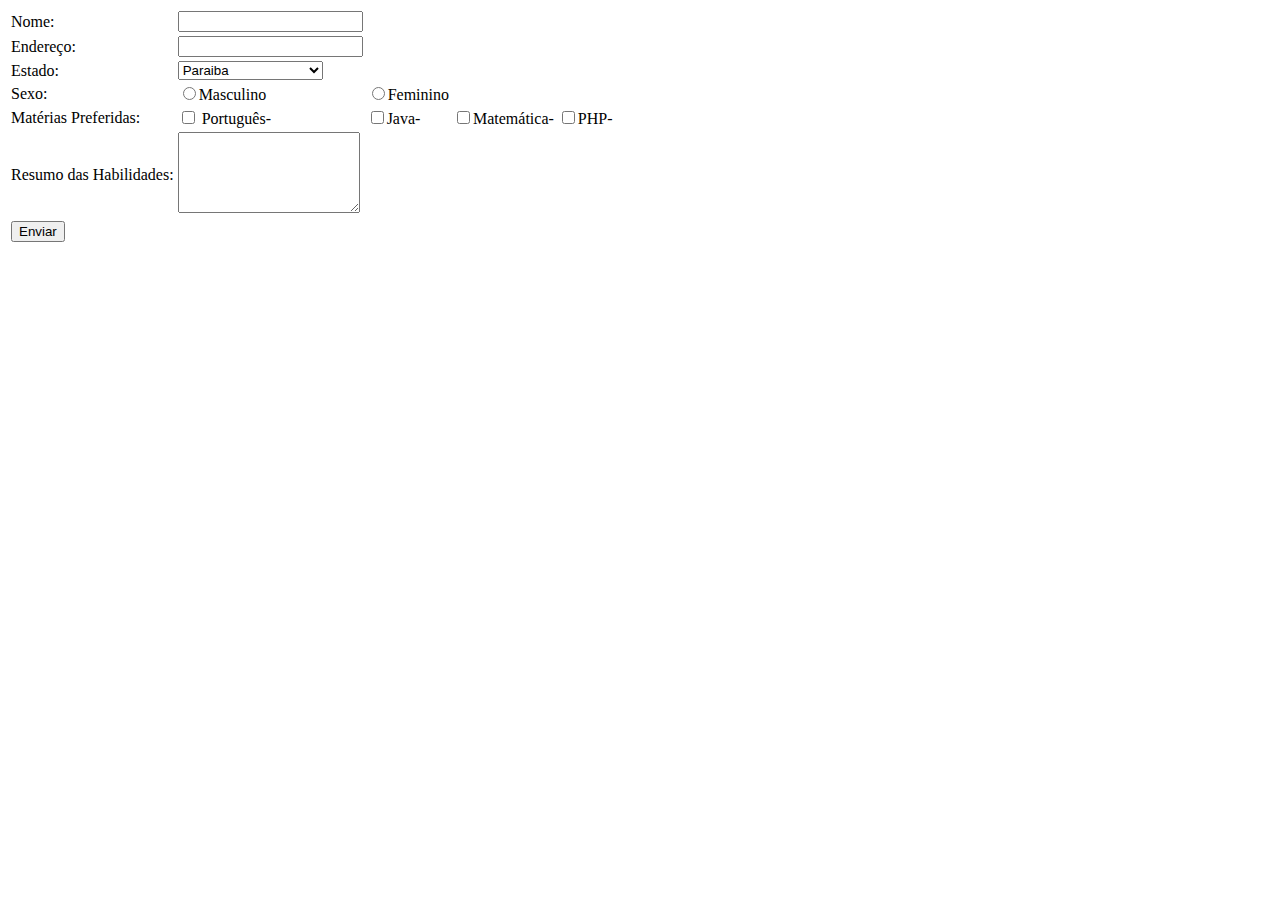
<file: MeuFormulario/index.html>
<!DOCTYPE html>
<html>
    
    <head>
        <title>Meu título</title>
        <meta charset="utf-8">
    </head>
    
    <body>
        <form method="post" action="cadastrar.php">
            
            <table>
                <tr>
                    <td>
                        <label for="nome">Nome: </label>
                    </td> 
                    <td>
                        <input type="text" name="nome">
                    </td>                    
                </tr>
                <tr>
                    <td>
                        <label for="endereco">Endereço: </label>
                    </td>    
                    <td>
                        <input type="text" name="endereco">
                    </td> 
                </tr>
                <tr>
                    
                    <td>
                        <label for="estado">Estado: </label>
                    </td> 
                    
                    <td>
                        <select name="estado">
                            <option name="pb">Paraiba</option>
                            <option name="pe">Pernambuco</option>
                            <option name="rn">Rio Grande do Norte</option>
                        </select>
                    </td>       
                </tr>
                <tr>
                    <td>
                        <label for="genero">Sexo: </label>
                    </td>
                    
                    <td>
                        <input type="radio" name="genero" value="masc">Masculino
                    </td>
                    
                    <td>
                        <input type="radio" name="genero" value="fem">Feminino
                    </td> 
                </tr>
                
                <tr>
                    <td>
                        <label for="materias">Matérias Preferidas: </label>
                    </td>
                    <td>
                        <input type="checkbox" name="materias" value="portugues"> Português-
                    </td>
                    <td>
                        <input type="checkbox" name="materias" value="java">Java-
                    </td>
                    <td>
                        <input type="checkbox" name="materias" value="matematica">Matemática-
                    </td>
                    <td>
                        <input type="checkbox" name="materias" value="php">PHP- 
                    </td>
                </tr>
                <tr>
                    <td>
                        <label for="resumo">Resumo das Habilidades: </label>
                    </td>
                    <td>
                        <textarea name="resumo" rows="5" cols="20">
                        </textarea>
                    </td>
                </tr>
                <tr>
                    <td>
                        <input type="submit" value="Enviar">
                    </td>
                </tr>
                
            </table>
        </form>
    </body>
</html>
</file>
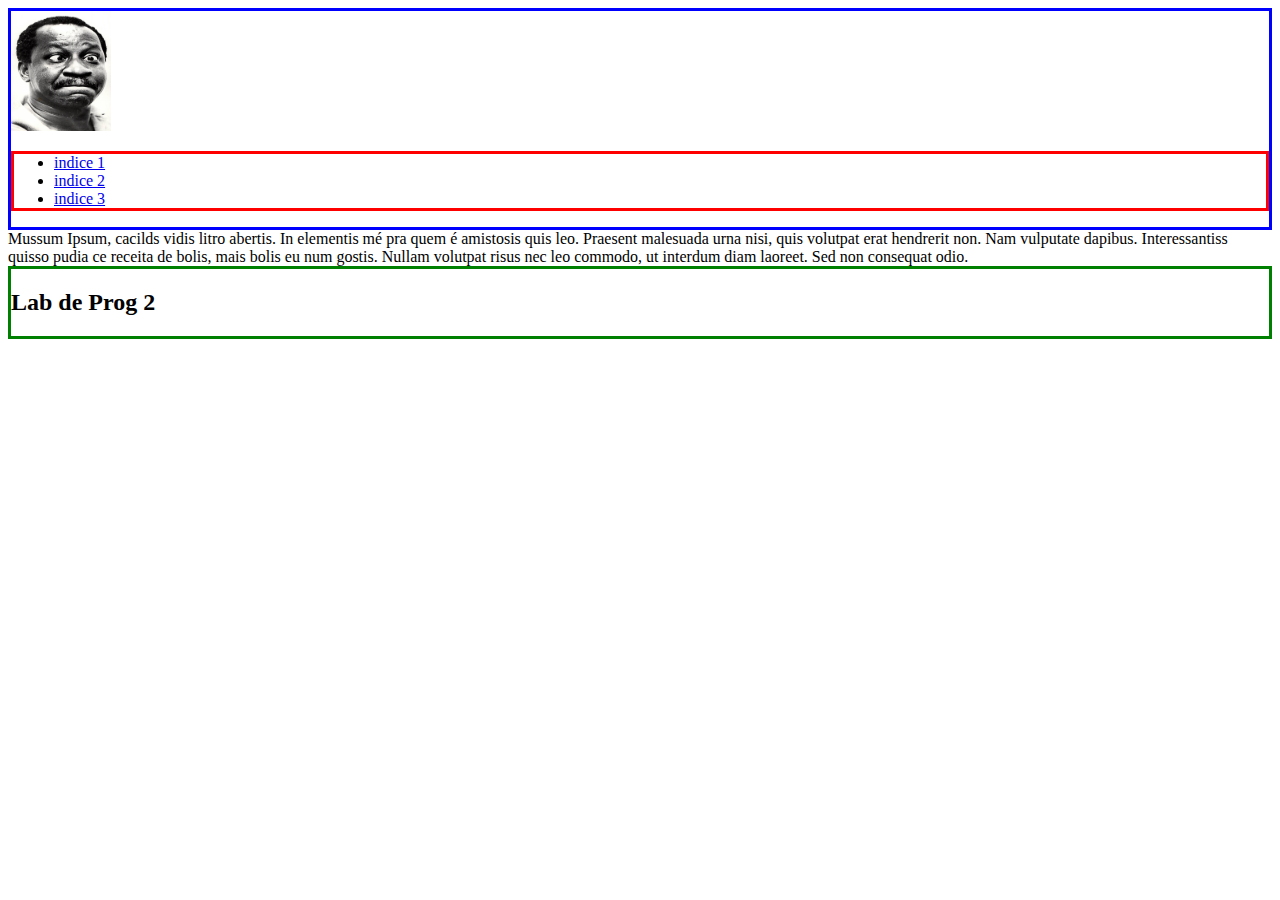
<file: ProjetoSecao/index.html>
<!DOCTYPE html>

<html>
    <head>
        <title>Secao</title>
        <meta charset="utf-8">
        <link rel="stylesheet" type="text/css" href="CSS/css.css">
    </head>
    
    <body>
        <header>
            <img src="Imagem/414885-400x600-1.jpeg" height="120px" width="100px">
            <nav>
                <ul>
                    <li>
                        <a href="#">indice 1</a>
                    </li>
                    <li>
                        <a href="#">indice 2</a>
                    </li>
                    <li>
                       <a href="#">indice 3</a>
                    </li>
                </ul>
            </nav>
        </header>
        
        <main>
            <section>
                <article>
                    Mussum Ipsum, cacilds vidis litro abertis. In elementis mé pra quem é amistosis quis leo. Praesent malesuada urna nisi, quis volutpat erat hendrerit non. Nam vulputate dapibus. Interessantiss quisso pudia ce receita de bolis, mais bolis eu num gostis. Nullam volutpat risus nec leo commodo, ut interdum diam laoreet. Sed non consequat odio.
                </article>
            </section>
        </main>
        
        <footer>
            <h2>Lab de Prog 2</h2>
        </footer>
        
    </body>
</html>
</file>
<file: ProjetoSecao/CSS/css.css>
header{
    border: 3px solid blue
}

ul{
    border: 3px solid red
}

footer{
    border: 3px solid green
}
</file>
